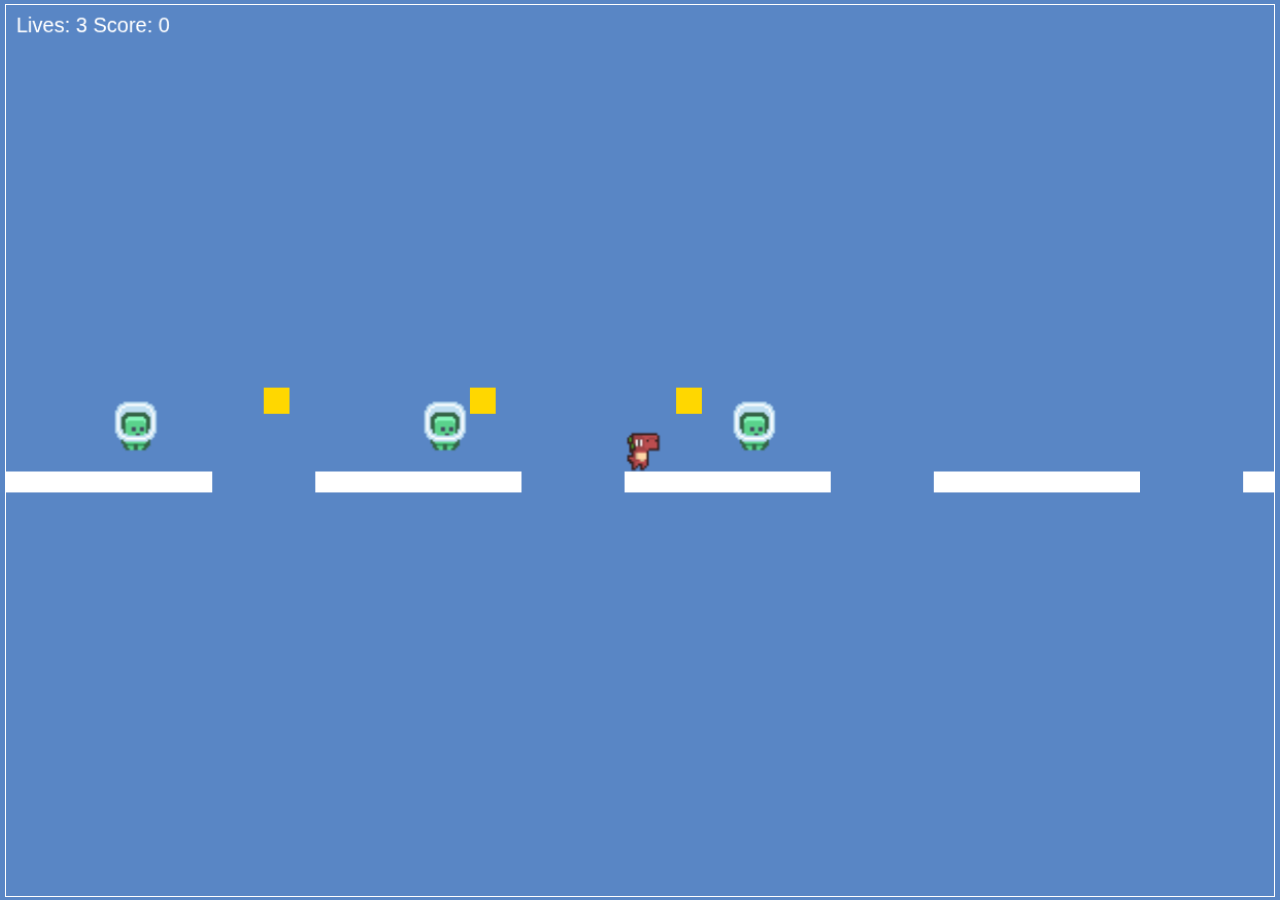
<file: FullGameEngine/2023-GD2-2DGameEngine-master/src/jsGameEngine/index.html>
<!DOCTYPE html>
<html lang="en">
<head>
    <meta charset="UTF-8">
    <meta name="viewport" content="width=device-width, initial-scale=1.0">
    <link rel="stylesheet" href="../jsGameEngine/css/styles.css"> <!-- Link to an external CSS file -->
    <title>Dino-Mite!!!</title>
</head>
<body>
   <!-- <div id="start-screen">
        <button onClick="startGame()">Play</button>
    </div> -->
    <canvas id="gameCanvas"></canvas> <!-- The canvas element where the game will be rendered -->
    <script type="module" src="js/start.js"></script> <!-- The JavaScript file that contains the game logic -->
</body>
</html>
</file>
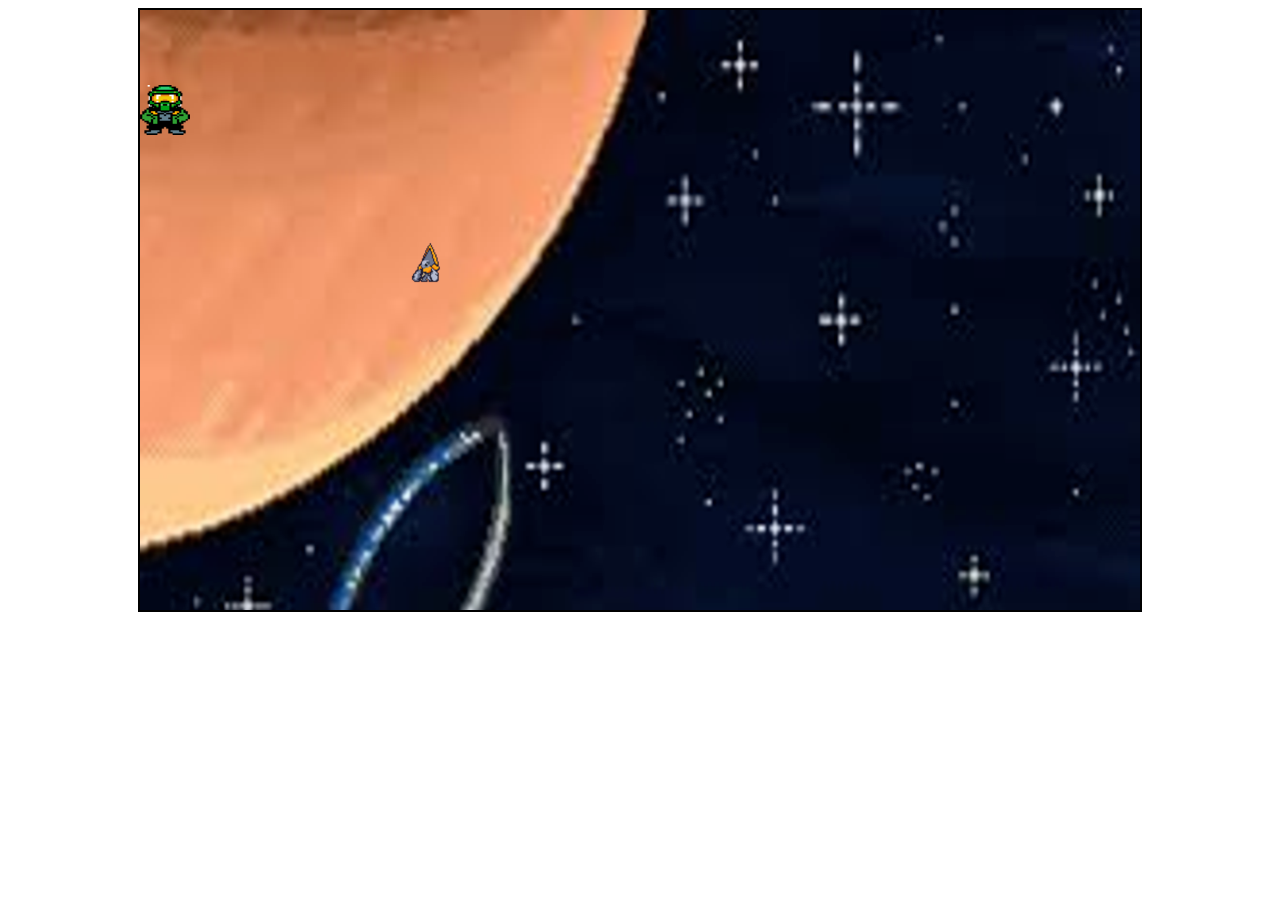
<file: FullGameEngine/2023-GD2-2DGameEngine-master/src/Examples/basicExample/index.html>
<!DOCTYPE html>
<html>
  <head>
    <title>Game Example</title>
    <link rel="stylesheet" href="style.css">
  </head>
  <body>
    <div id="game-container">
      <div id="player"></div>
      <div id="enemy"></div>
    </div>
    <script src="./main.js"></script>
  </body>
</html>
</file>
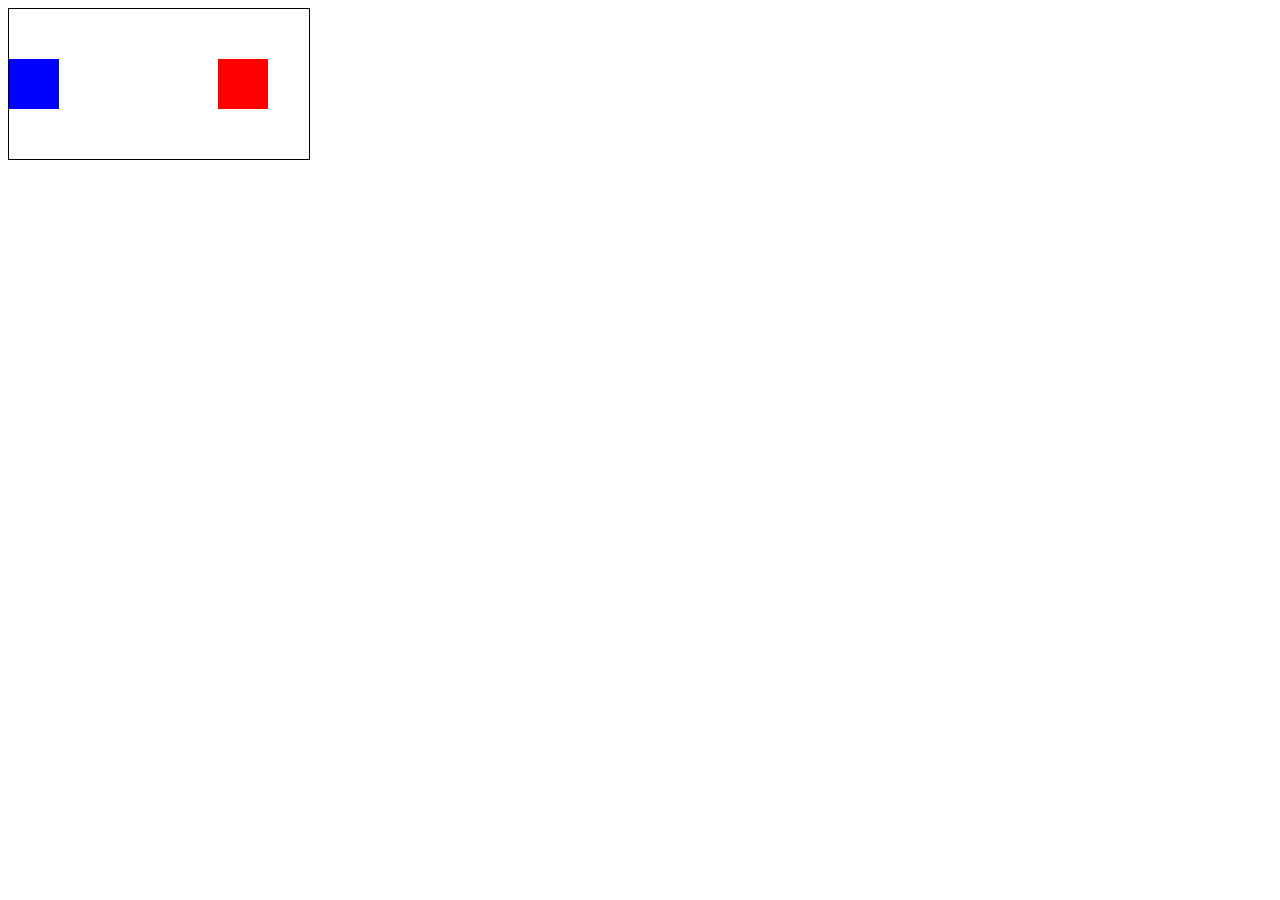
<file: FullGameEngine/2023-GD2-2DGameEngine-master/src/Examples/gameLoop/index.html>
<!DOCTYPE html>
<html>
  <head>
    <meta charset="UTF-8">
    <title>GameLoop</title>
    <link rel="stylesheet" href="style.css">
  </head>
  <body>
    <canvas id="canvas"></canvas>
    <script src="main.js"></script>
  </body>
</html>
</file>
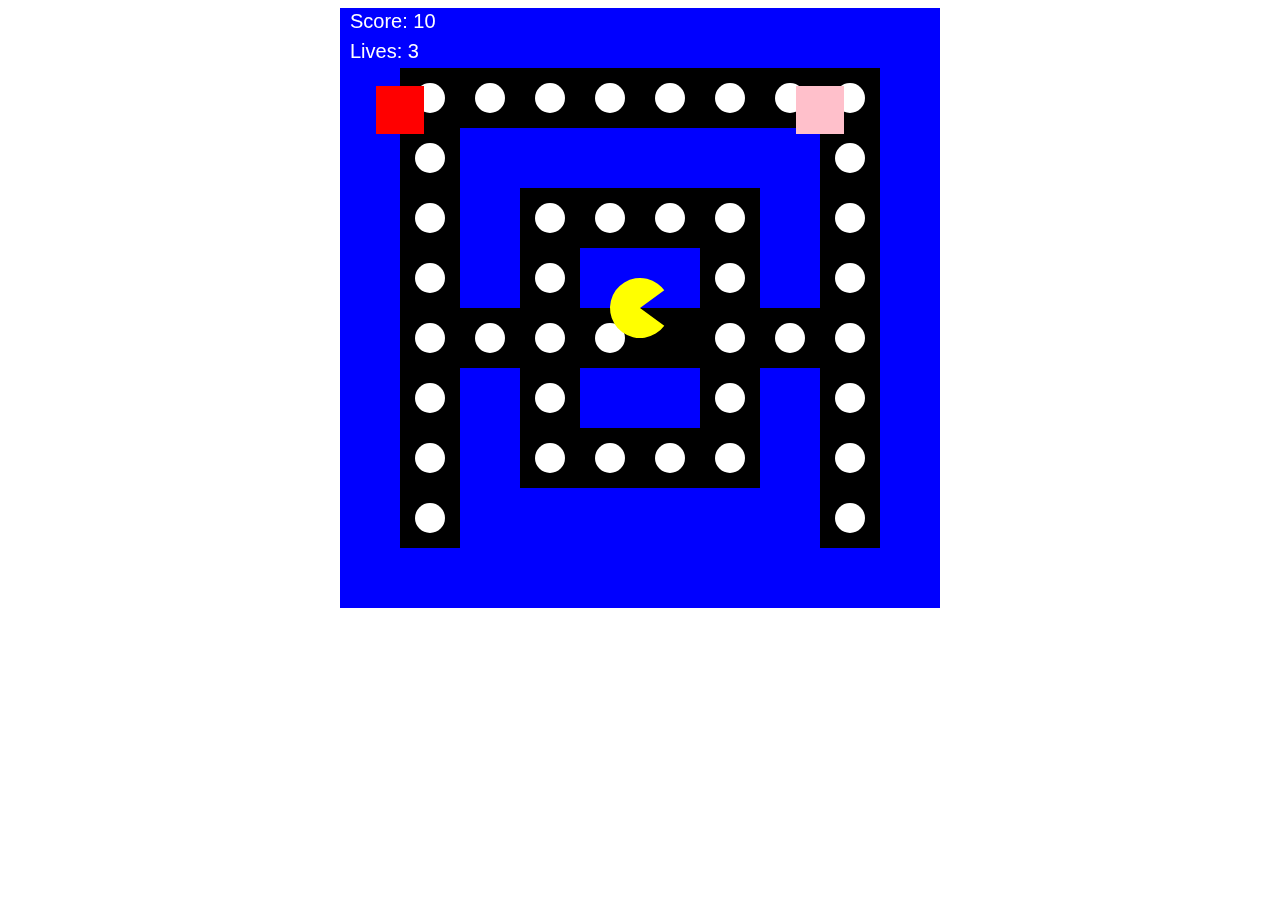
<file: FullGameEngine/2023-GD2-2DGameEngine-master/src/Games/pacman/index.html>
<!DOCTYPE html>
<html lang="en">
<head>
    <meta charset="UTF-8">
    <title>Pac-Man</title>
    <style>
        canvas {
            display: block;
            margin: auto;
            background-color: black;
        }
    </style>
</head>
<body>
    <canvas id="gameCanvas" width="600" height="600"></canvas>
    <script src="main.js"></script>
</body>
</html>
</file>
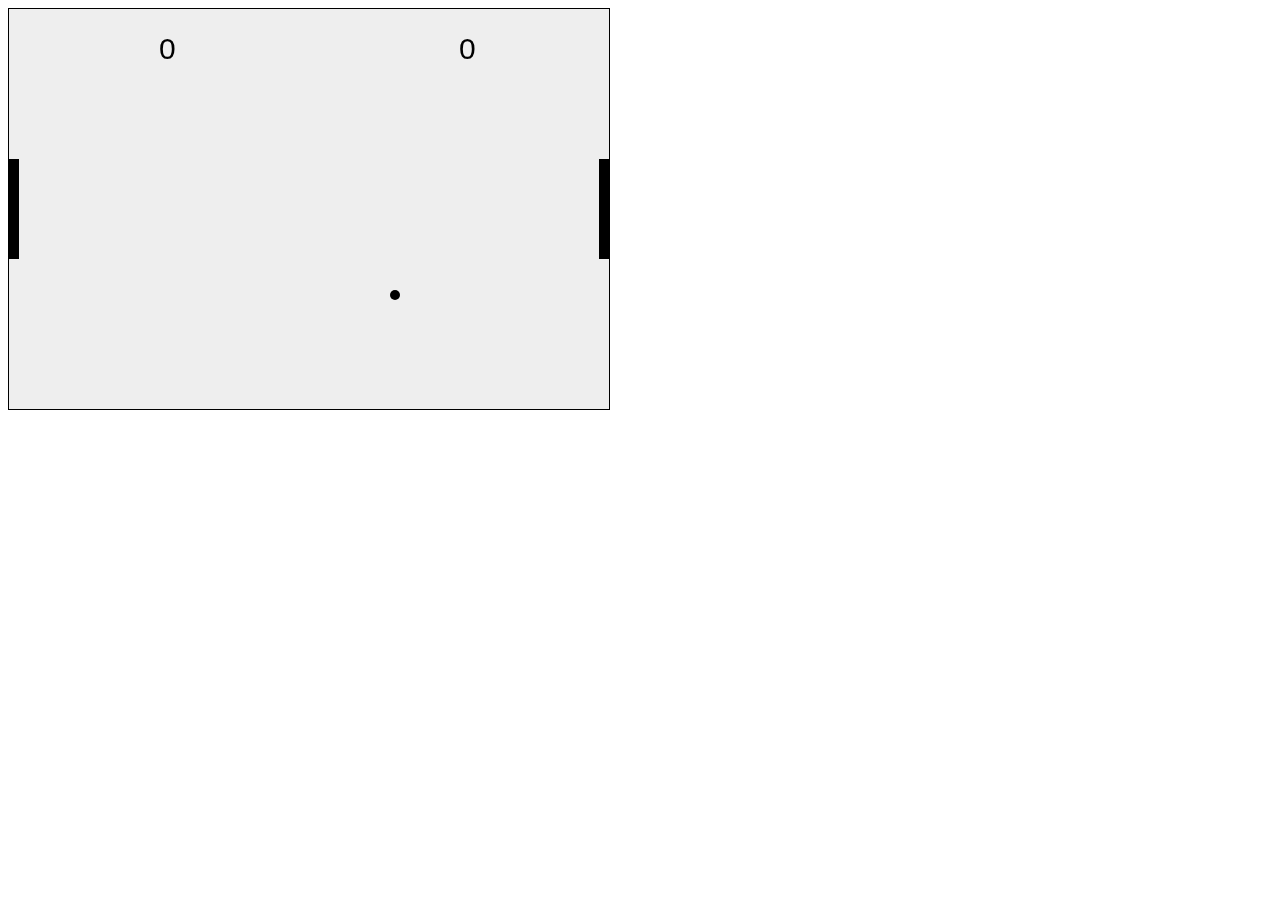
<file: FullGameEngine/2023-GD2-2DGameEngine-master/src/Games/pong/index.html>
<!DOCTYPE html>
<html>
<head>
	<title>Pong Game</title>
	<style>
		canvas {
			border: 1px solid black;
		}
	</style>
</head>
<body>
	<canvas id="canvas" width="600" height="400"></canvas>

	<script src="main.js"></script>
</body>
</html>
</file>
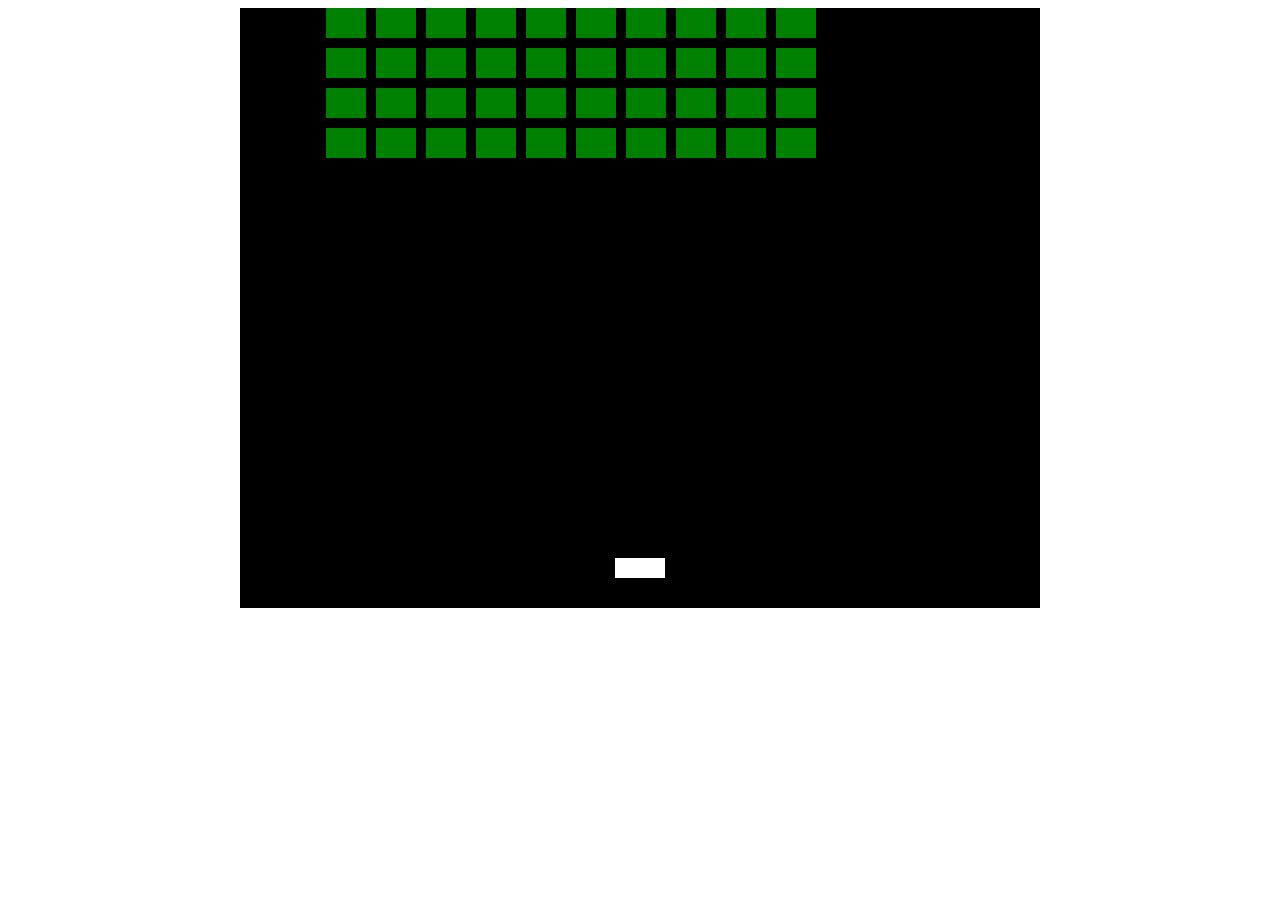
<file: FullGameEngine/2023-GD2-2DGameEngine-master/src/Games/spaceInvaders/index.html>
<!DOCTYPE html>
<html lang="en">
<head>
    <meta charset="UTF-8">
    <meta name="viewport" content="width=device-width, initial-scale=1.0">
    <title>Space Invaders</title>
    <style>
        canvas {
            display: block;
            margin: 0 auto;
            background-color: black;
        }
    </style>
</head>
<body>
    <canvas id="gameCanvas" width="800" height="600"></canvas>
    <script src="main.js"></script>
</body>
</html>
</file>
<file: FullGameEngine/2023-GD2-2DGameEngine-master/src/jsGameEngine/css/styles.css>
/* Set margin, flex properties, height, and background color for the body */
body {
    margin: 0; /* Remove default margin */
    display: flex; /* Use flexbox for layout */
    justify-content: center; /* Center content horizontally */
    align-items: center; /* Center content vertically */
    height: 100vh; /* Set height to 100% of viewport height */
    background-color: #5986c5; /* Set background color to #5986c5 */
}

/* Add border to the canvas element */
canvas {
    border: 1px solid #fff; /* Add a 1 pixel solid white border */
    width: 99%; /* Set width to 99% of parent container */
    height: 99%; /* Set height to 99% of parent container */
}
</file>
<file: FullGameEngine/2023-GD2-2DGameEngine-master/src/Examples/basicExample/style.css>
#game-container {
    background-image: url("./resources/background.png");
    position: relative;
    width: 1000px;
    height: 600px;
    margin: 0 auto;
    border: 2px solid black;
  }
  
  #player {
    background-image: url("./resources/player.png");
    position: absolute;
    width: 50px;
    height: 50px;
    left: 0;
    top: 75px;
}

  #enemy {
  background-image: url("./resources/enemy.png");
  position: absolute;
  width: 50px;
  height: 50px;
  left: 400;
  top: 75px;
}
</file>
<file: FullGameEngine/2023-GD2-2DGameEngine-master/src/Examples/gameLoop/style.css>
canvas {
    border: 1px solid black;
  }
</file>
